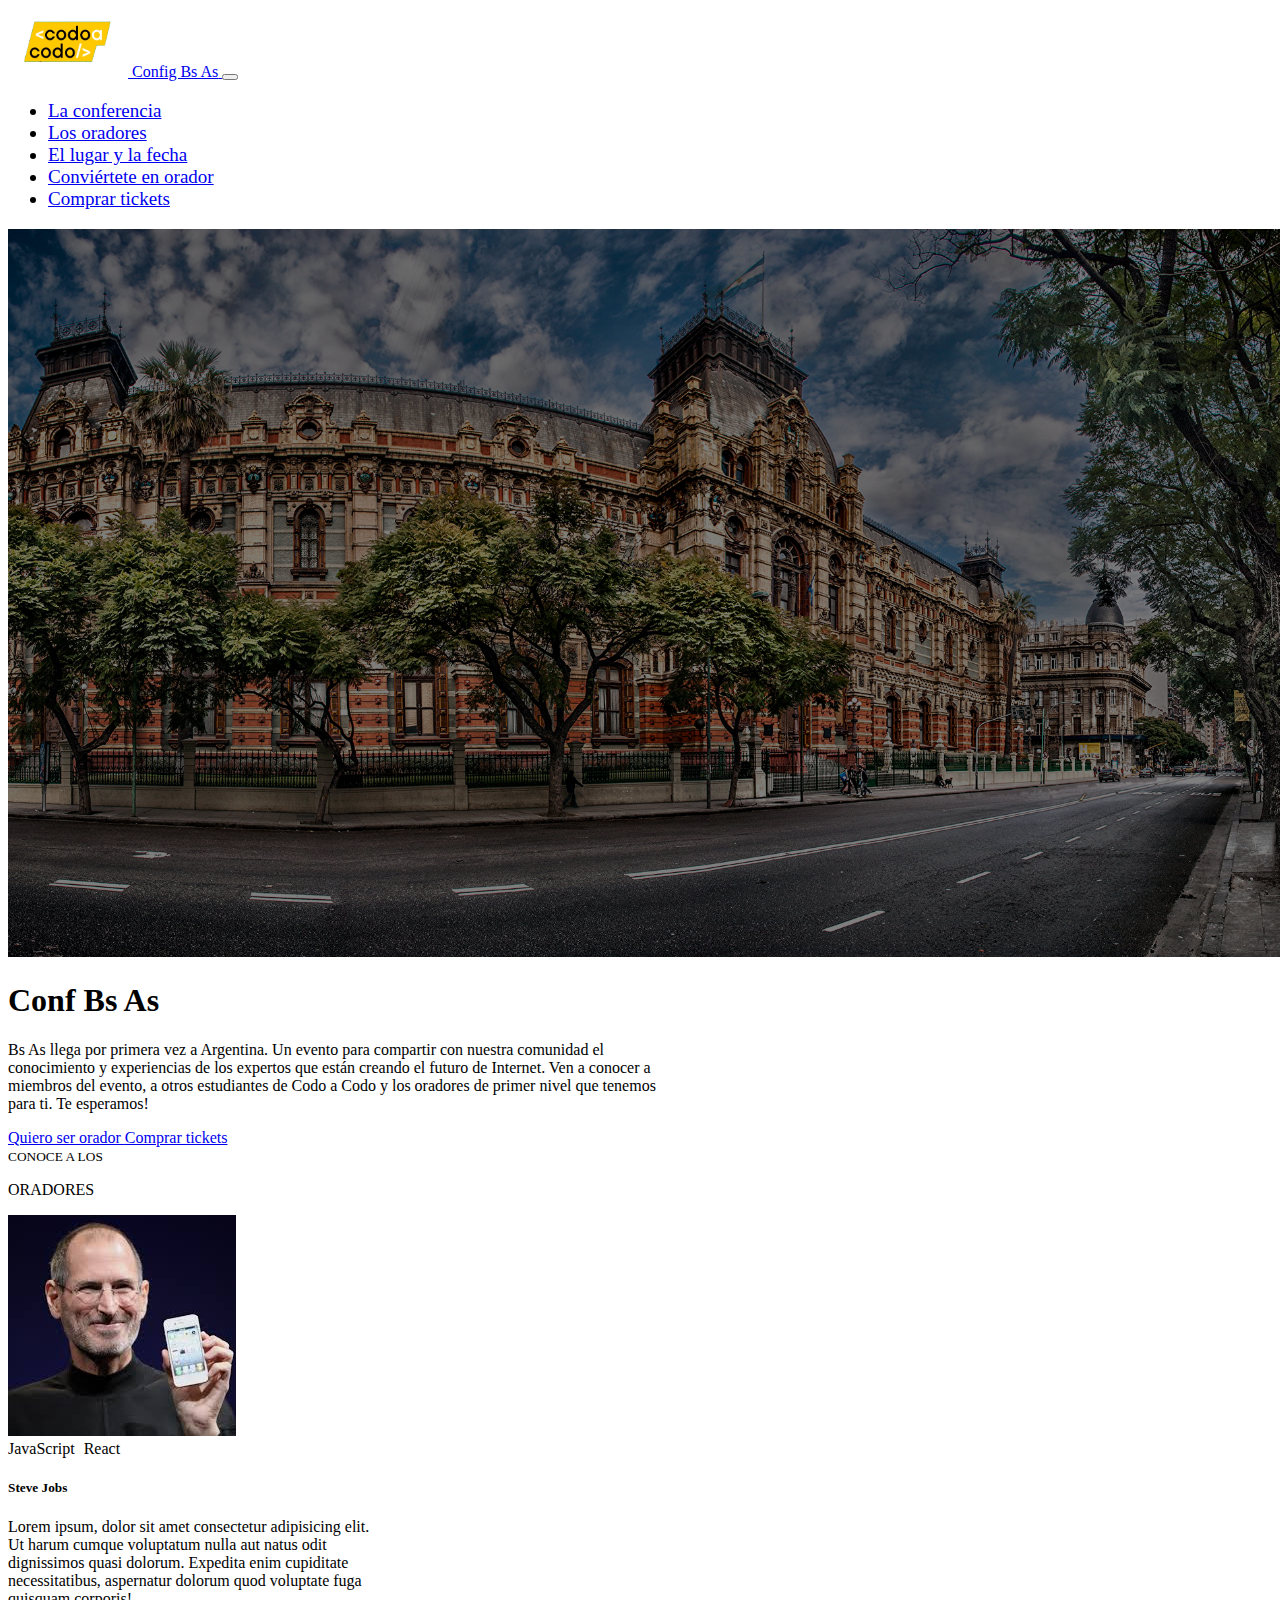
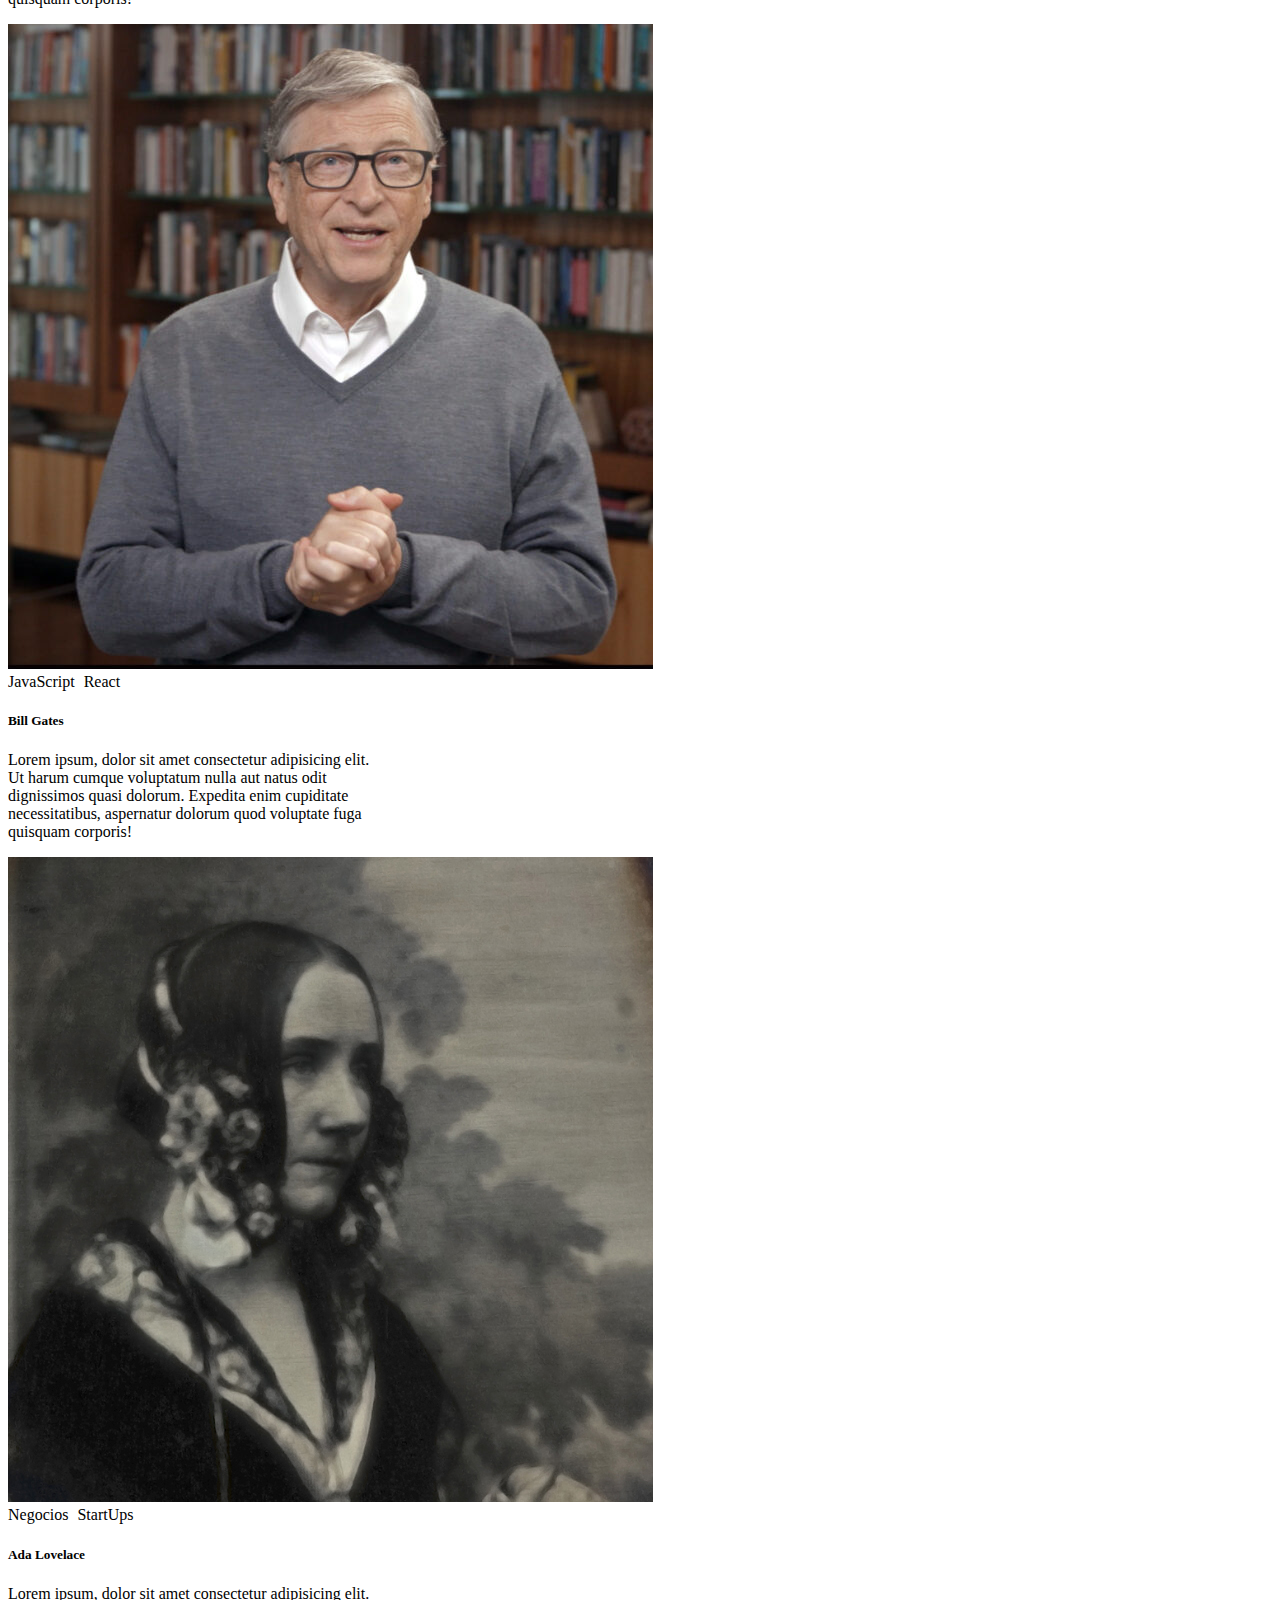
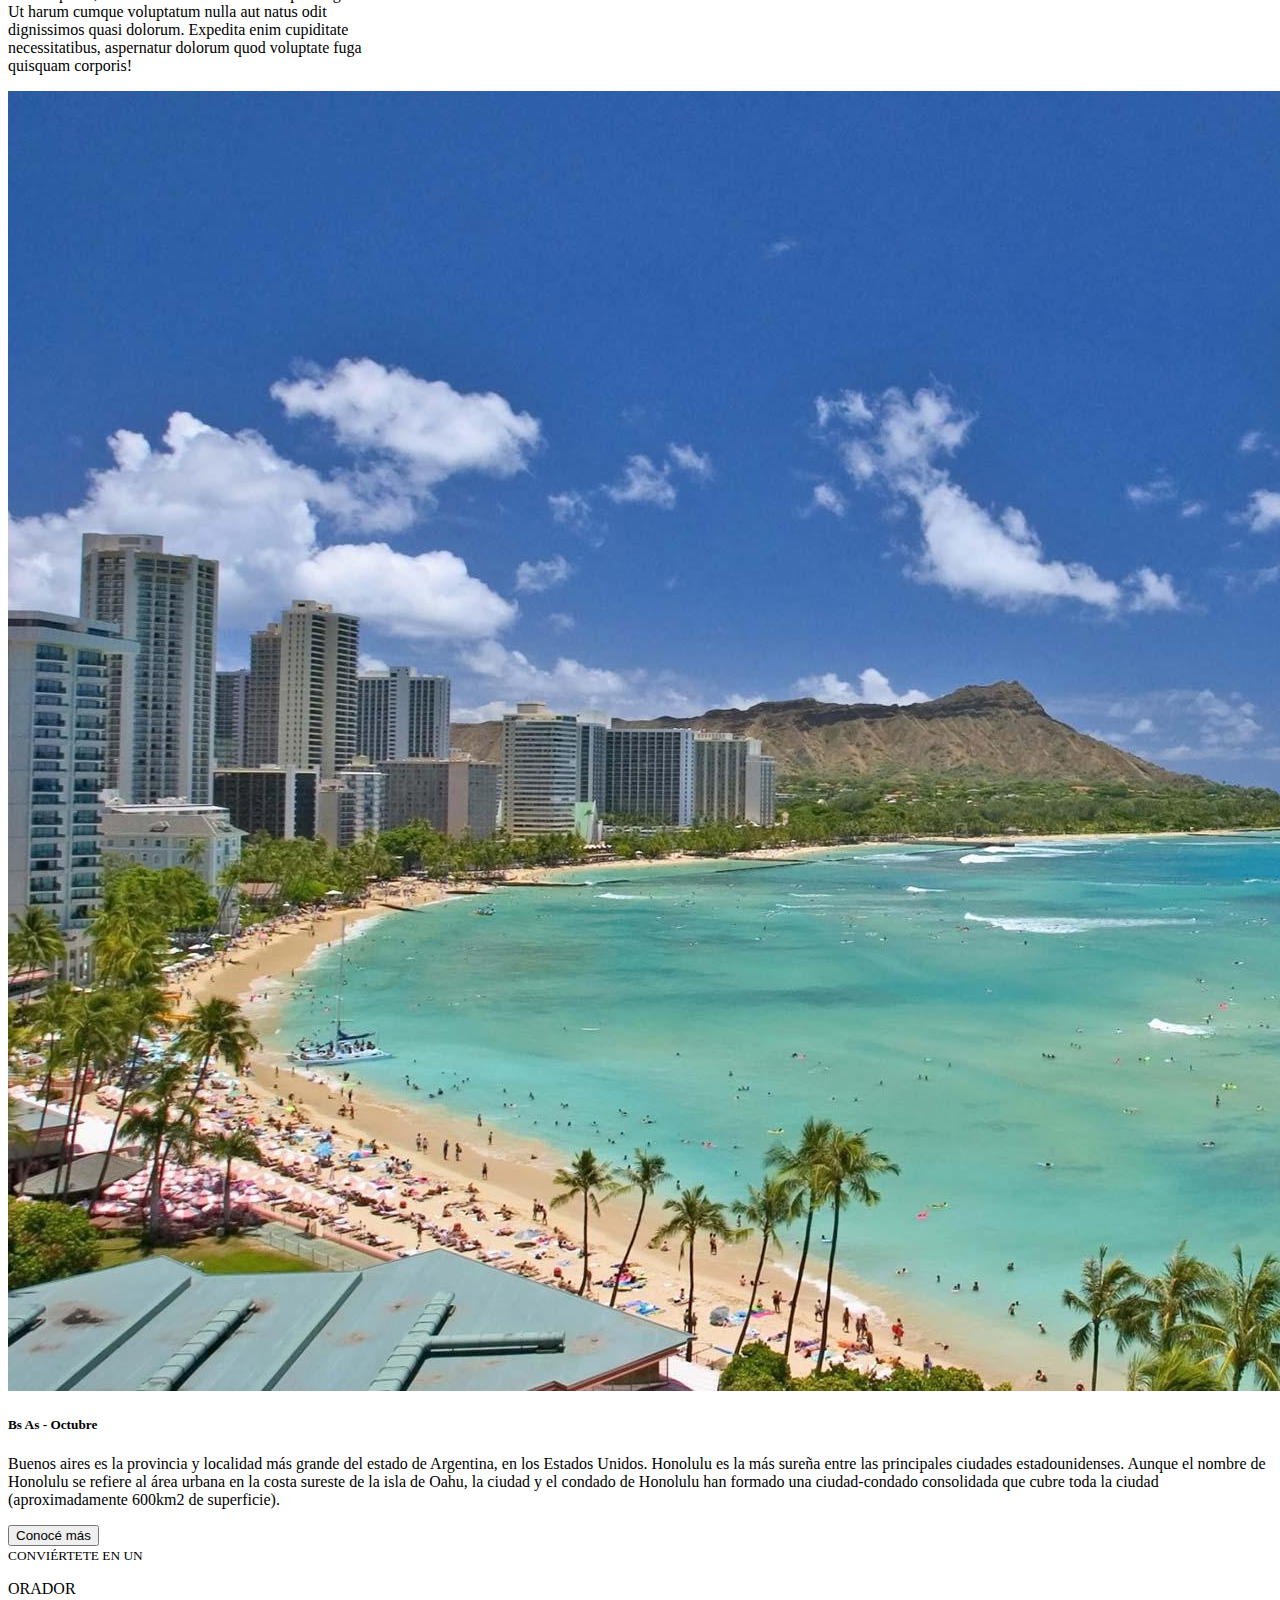
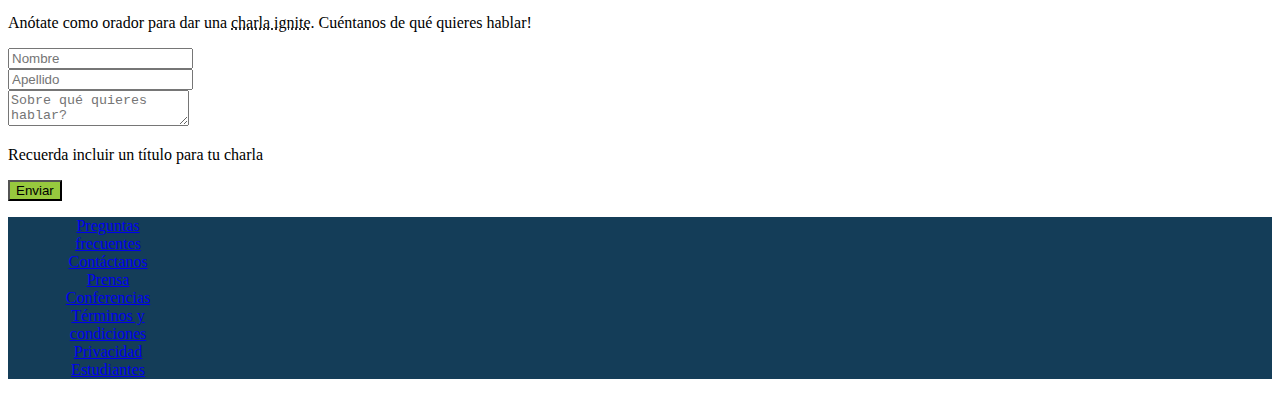
<file: index.html>
<!DOCTYPE html>
<html lang="es">
  <head>
    <meta charset="UTF-8" />
    <meta name="viewport" content="width=device-width, initial-scale=1.0" />
    <title>Trabajo Integrador Marchesi Lucio</title>
    <link
      href="https://cdn.jsdelivr.net/npm/bootstrap@5.3.2/dist/css/bootstrap.min.css"
      rel="stylesheet"
      integrity="sha384-T3c6CoIi6uLrA9TneNEoa7RxnatzjcDSCmG1MXxSR1GAsXEV/Dwwykc2MPK8M2HN"
      crossorigin="anonymous"
    />
    <link rel="stylesheet" href="styles/styles.css" />
  </head>
  <body>
    <header>
      <nav
        class="navbar navbar-expand-xl fixed-top bg-dark"
        data-bs-theme="dark"
      >
        <div class="container">
          <a class="navbar-brand me-0" href="#">
            <img
              src="./images/codoacodo.png"
              alt="logo de codo a codo"
              width="120"
            />
            <span class="navbar-brand">Config Bs As</span>
          </a>
          <button
            class="navbar-toggler fs-6"
            type="button"
            data-bs-toggle="collapse"
            data-bs-target="#navbarNav"
            aria-controls="navbarNav"
            aria-expanded="false"
            aria-label="Toggle navigation"
          >
            <span class="navbar-toggler-icon"></span>
          </button>
          <div
            class="collapse navbar-collapse justify-content-end"
            id="navbarNav"
          >
            <ul class="navbar-nav fw-semibold" style="font-size: 19px">
              <li class="nav-item">
                <a
                  class="nav-link active"
                  aria-current="page"
                  href="#Conferencia"
                  >La conferencia</a
                >
              </li>
              <li class="nav-item">
                <a class="nav-link" href="#LosOradores">Los oradores</a>
              </li>
              <li class="nav-item">
                <a class="nav-link" href="#LugarFecha">El lugar y la fecha</a>
              </li>
              <li class="nav-item">
                <a class="nav-link" href="#ConvertirOrador"
                  >Conviértete en orador</a
                >
              </li>
              <li class="nav-item">
                <a class="nav-link text-success-emphasis" href="pages/tickets.html"
                  >Comprar tickets</a
                >
              </li>
            </ul>
          </div>
        </div>
      </nav>
    </header>
    <main>
      <section id="Conferencia">
        <div class="card text-bg-dark">
          <img
            class="object-fit-cover"
            style="height: 45.5rem; filter: brightness(0.5)"
            src="./images/hawaii.jpg"
            class="card-img"
            alt="imagen de edificio de Bs As"
          />
          <div class="card-img-overlay">
            <div
              class="h-100 container text-end d-flex flex-column align-items-end justify-content-center fs-5"
            >
              <h1 class="card-title">Conf Bs As</h1>
              <p class="card-text" style="max-width: 40.5rem">
                Bs As llega por primera vez a Argentina. Un evento para
                compartir con nuestra comunidad el conocimiento y experiencias
                de los expertos que están creando el futuro de Internet. Ven a
                conocer a miembros del evento, a otros estudiantes de Codo a
                Codo y los oradores de primer nivel que tenemos para ti. Te
                esperamos!
              </p>
              <div class="d-flex flex-wrap gap-2 justify-content-end">
                <a
                  class="btn btn-outline-light px-3"
                  href="#ConvertirOrador"
                  role="button"
                >
                  Quiero ser orador
                </a>
                <a type="button" class="btn btn-success px-3" href="pages/tickets.html">
                  Comprar tickets
                </a>
              </div>
            </div>
          </div>
        </div>
      </section>
      <section id="LosOradores">
        <div class="text-center mt-2">
          <small>CONOCE A LOS</small>
          <p class="fs-2 fw-semibold">ORADORES</p>
        </div>
        <div class="d-flex justify-content-center mt-3 gap-4 flex-wrap">
          <div>
            <div class="card" style="width: 23rem">
              <img
                src="./images/steve.jpg"
                class="card-img-top"
                alt="Imagen de Steve Jobs"
              />
              <div class="card-body">
                <div class="d-flex justify-content-start">
                  <span class="badge text-bg-warning span-style"
                    >JavaScript</span
                  >
                  <span class="badge text-bg-secondary bg-info">React</span>
                </div>
                <h5 class="card-title">Steve Jobs</h5>
                <p class="card-text fw-light">
                  Lorem ipsum, dolor sit amet consectetur adipisicing elit. Ut
                  harum cumque voluptatum nulla aut natus odit dignissimos quasi
                  dolorum. Expedita enim cupiditate necessitatibus, aspernatur
                  dolorum quod voluptate fuga quisquam corporis!
                </p>
              </div>
            </div>
          </div>
          <div>
            <div class="card" style="width: 23rem">
              <img
                src="./images/bill.jpg"
                class="card-img-top"
                alt="Imagen de Bill Gates"
              />
              <div class="card-body">
                <div class="d-flex justify-content-start">
                  <span class="badge text-bg-warning span-style"
                    >JavaScript</span
                  >
                  <span class="badge text-bg-secondary bg-info">React</span>
                </div>
                <h5 class="card-title">Bill Gates</h5>
                <p class="card-text fw-light">
                  Lorem ipsum, dolor sit amet consectetur adipisicing elit. Ut
                  harum cumque voluptatum nulla aut natus odit dignissimos quasi
                  dolorum. Expedita enim cupiditate necessitatibus, aspernatur
                  dolorum quod voluptate fuga quisquam corporis!
                </p>
              </div>
            </div>
          </div>
          <div>
            <div class="card" style="width: 23rem">
              <img
                src="./images/ada.jpeg"
                class="card-img-top"
                alt="Imagen de Ada Lovelace"
              />
              <div class="card-body">
                <div class="d-flex justify-content-start">
                  <span class="badge text-bg-secondary span-style"
                    >Negocios</span
                  >
                  <span class="badge text-bg-danger">StartUps</span>
                </div>
                <h5 class="card-title">Ada Lovelace</h5>
                <p class="card-text fw-light">
                  Lorem ipsum, dolor sit amet consectetur adipisicing elit. Ut
                  harum cumque voluptatum nulla aut natus odit dignissimos quasi
                  dolorum. Expedita enim cupiditate necessitatibus, aspernatur
                  dolorum quod voluptate fuga quisquam corporis!
                </p>
              </div>
            </div>
          </div>
        </div>
      </section>
      <section id="LugarFecha">
        <div class="card mb-3 mt-5">
          <div class="row g-0">
            <div class="col-md-6">
              <img
                src="./images/honolulu.jpg"
                class="img-fluid rounded-start"
                alt="Imagen de playa"
              />
            </div>
            <div class="col-md-6 bg-dark">
              <div class="card-body">
                <h5 class="card-title text-light fs-3">Bs As - Octubre</h5>
                <p class="card-text text-light">
                  Buenos aires es la provincia y localidad más grande del estado
                  de Argentina, en los Estados Unidos. Honolulu es la más sureña
                  entre las principales ciudades estadounidenses. Aunque el
                  nombre de Honolulu se refiere al área urbana en la costa
                  sureste de la isla de Oahu, la ciudad y el condado de Honolulu
                  han formado una ciudad-condado consolidada que cubre toda la
                  ciudad (aproximadamente 600km2 de superficie).
                </p>
                <button type="button" class="btn btn-outline-light">
                  Conocé más
                </button>
              </div>
            </div>
          </div>
        </div>
      </section>
      <section id="ConvertirOrador">
        <div class="text-center mt-2">
          <small>CONVIÉRTETE EN UN</small>
          <p class="fs-2 fw-semibold">ORADOR</p>
          <p>
            Anótate como orador para dar una
            <u class="underline-dotted">charla ignite</u>. Cuéntanos de qué
            quieres hablar!
          </p>
        </div>
        <form class="row g-3 w-100 mx-auto" style="max-width: 50rem">
          <div class="col-md-6 mr-3">
            <input
              type="text"
              class="form-control text-secondary"
              placeholder="Nombre"
              aria-label="Nombre"
            />
          </div>
          <div class="col-md-6">
            <input
              type="text"
              class="form-control text-secondary"
              placeholder="Apellido"
              aria-label="Apellido"
            />
          </div>
          <div class="col-12">
            <textarea
              class="form-control fs-4 fw-normal"
              placeholder="Sobre qué quieres hablar?"
              id="floatingTextarea"
            ></textarea>
          </div>
          <p class="mt-2 text-secondary">
            Recuerda incluir un título para tu charla
          </p>
          <div>
            <button
              type="button"
              class="form-control send-button btn text-light"
              style="max-width: 50rem"
            >
              Enviar
            </button>
          </div>
        </form>
      </section>
      <div class="container-fluid footer-color">
        <footer class="mt-4 py-3">
          <ul class="nav justify-content-center p-3">
            <li class="nav-item footer-link-li">
              <a class="nav-link text-light px-5" href="#"
                >Preguntas frecuentes</a>
            </li>
            <li class="nav-item footer-link-li">
              <a class="nav-link text-light px-5" href="#">Contáctanos</a>
            </li>
            <li class="nav-item footer-link-li">
              <a class="nav-link text-light px-5" href="#">Prensa</a>
            </li>
            <li class="nav-item footer-link-li">
              <a class="nav-link text-light px-5" href="#">Conferencias</a>
            </li>
            <li class="nav-item footer-link-li">
              <a class="nav-link text-light px-5" href="#"
                >Términos y condiciones</a>
            </li>
            <li class="nav-item footer-link-li">
              <a class="nav-link text-light px-5" href="#">Privacidad</a>
            </li>
            <li class="nav-item footer-link-li">
              <a class="nav-link text-light px-5" href="#">Estudiantes</a>
            </li>
          </ul>
        </footer>
      </div>
    </main>
    <script
      src="https://cdn.jsdelivr.net/npm/@popperjs/core@2.11.8/dist/umd/popper.min.js"
      integrity="sha384-I7E8VVD/ismYTF4hNIPjVp/Zjvgyol6VFvRkX/vR+Vc4jQkC+hVqc2pM8ODewa9r"
      crossorigin="anonymous"
    ></script>
    <script
      src="https://cdn.jsdelivr.net/npm/bootstrap@5.3.2/dist/js/bootstrap.min.js"
      integrity="sha384-BBtl+eGJRgqQAUMxJ7pMwbEyER4l1g+O15P+16Ep7Q9Q+zqX6gSbd85u4mG4QzX+"
      crossorigin="anonymous"
    ></script>
  </body>
</html>
</file>
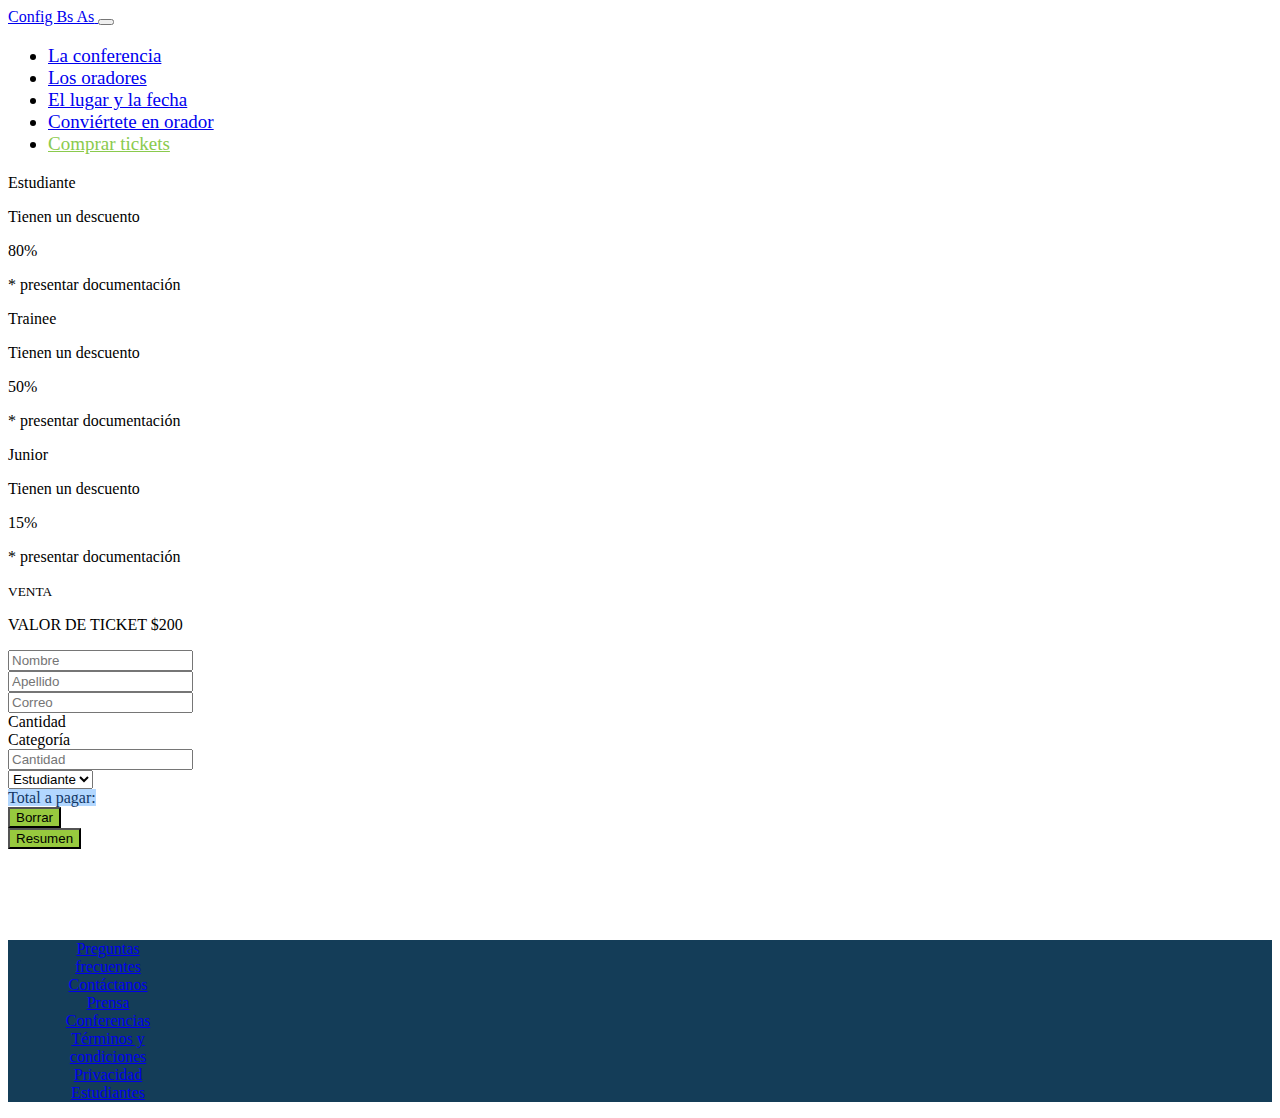
<file: pages/tickets.html>
<!DOCTYPE html>
<html lang="es">
  <head>
    <meta charset="UTF-8" />
    <meta name="viewport" content="width=device-width, initial-scale=1.0" />
    <title>Trabajo Integrador Marchesi Lucio</title>
    <link
      href="https://cdn.jsdelivr.net/npm/bootstrap@5.3.2/dist/css/bootstrap.min.css"
      rel="stylesheet"
      integrity="sha384-T3c6CoIi6uLrA9TneNEoa7RxnatzjcDSCmG1MXxSR1GAsXEV/Dwwykc2MPK8M2HN"
      crossorigin="anonymous"
    />
    <link rel="stylesheet" href="../styles/styles.css" />
  </head>
  <body>
    <header>
      <nav class="navbar navbar-expand-xl  bg-dark" data-bs-theme="dark">
        <div class="container">
          <a class="navbar-brand me-0" href="#">
            <span class="navbar-brand">Config Bs As</span>
          </a>
          <button
            class="navbar-toggler fs-6"
            type="button"
            data-bs-toggle="collapse"
            data-bs-target="#navbarNav"
            aria-controls="navbarNav"
            aria-expanded="false"
            aria-label="Toggle navigation"
          >
            <span class="navbar-toggler-icon"></span>
          </button>
          <div
            class="collapse navbar-collapse justify-content-end"
            id="navbarNav"
          >
            <ul class="navbar-nav fw-normal" style="font-size: 19px">
              <li class="nav-item">
                <a class="nav-link" href="../index.html">La conferencia</a>
              </li>
              <li class="nav-item">
                <a class="nav-link" href="../index.html">Los oradores</a>
              </li>
              <li class="nav-item">
                <a class="nav-link" href="../index.html">El lugar y la fecha</a>
              </li>
              <li class="nav-item">
                <a class="nav-link active" href="../index.html"
                  >Conviértete en orador</a>
              </li>
              <li class="nav-item">
                <a class="nav-link text-color" href="#">Comprar tickets</a>
              </li>
            </ul>
          </div>
        </div>
      </nav>
    </header>
    <main class="minHeight">
      <section id="ConvertirOrador" class="container">
        <div class="row g-3 w-100 mx-auto mb-4 d-flex mt-2 gap-2" style="max-width: 49rem">
            <div class="border border-primary flex-fill text-center col-md-3 col-sm-12">
              <p class="fw-semibold mt-3">Estudiante</p>
              <p>Tienen un descuento</p>
              <p class="fw-semibold">80%</p>
              <p class="text-secondary">* presentar documentación</p>
            </div>
            <div class="border border-success-subtle flex-fill text-center col-md-3 col-sm-12">
              <p class="fw-semibold mt-3">Trainee</p>
              <p>Tienen un descuento</p>
              <p class="fw-semibold">50%</p>
              <p class="text-secondary">* presentar documentación</p>
              </div>
            <div class="border border-warning-subtle flex-fill text-center col-md-3 col-sm-12">
              <p class="fw-semibold mt-3">Junior</p> 
              <p>Tienen un descuento</p>
              <p class="fw-semibold">15%</p>
              <p class="text-secondary">* presentar documentación</p>
            </div>
        </div>
          <form id="form" action="" class="row g-3 w-100 mx-auto" style="max-width: 50rem">
          <div class="text-center mt-2">
            <small>VENTA</small>
            <p class="fs-2 fw-semibold">VALOR DE TICKET $200</p>
          </div>
          <div class="col-md-6 mr-3">
            <input
              id="nom"
              type="text"
              class="ticketsFirstName form-control text-secondary"
              name="Nombre"
              placeholder="Nombre"
              aria-label="Nombre"
            />
          </div>
          <div class="col-md-6">
            <input
              id="ape"
              type="text"
              class="ticketsLastName form-control text-secondary"
              name="Apellido"
              placeholder="Apellido"
              aria-label="Apellido"
            />
          </div>
          <div class="col-12">
            <input
              type="email"
              class="ticketsEmail form-control text-secondary"
              name="Email"
              placeholder="Correo"
              id="floatingTextarea"
            ></input>
          </div>
          <div class="labelTicketsQuantity col-md-6">
            <label for="Cantidad">Cantidad</label>
          </div>
          <div class="labelTicketsCategory col-md-6">
            <label for="Categoría">Categoría</label>
          </div>
          <div class="col-md-6 mr-3 mt-2">
            <input
              id="ticketsQuantity"
              type="text"
              class="ticketsQuantity form-control text-secondary"
              name="Cantidad"
              placeholder="Cantidad"
            />
          </div>
          <div class="labelTicketsCategory col-md-6 mt-2">
            <select class="ticketsCategory form-select" name="Categoria">
              <option value="Estudiante">Estudiante</option>
              <option value="Trainee">Trainee</option>
              <option value="Junior">Junior</option>
            </select>
          </div>
          <div>
            <output class="ticketsOutput textplace-color placeholder-color rounded disabled col-12 mt-2 text-start p-3">
              <span class="ticketsValue">Total a pagar: </span>
            </output>
          </div>
          <div class="col-md-6">
            <button
              id="ticketsBorrar"
              type="reset"
              class="form-control send-button btn text-light p-2"
              style="max-width: 50rem"
              name="Borrar"
            >
              Borrar
            </button>
          </div>
          <div class="col-md-6">
            <button
              id="ticketsResumen"
              type="submit"
              class="tRes form-control send-button btn text-light col-md-6 p-2"
              style="max-width: 50rem"
              name="Resumen"
            >
              Resumen
            </button>
          </div>
        </form>
      </section>
    </main>
      <footer class="container-fluid footer-color py-3 mt-4">
        <ul class="nav justify-content-center p-3">
          <li class="nav-item footer-link-li">
            <a class="nav-link text-light px-5" href="#"
              >Preguntas frecuentes</a>
          </li>
          <li class="nav-item footer-link-li">
            <a class="nav-link text-light px-5" href="#">Contáctanos</a>
          </li>
          <li class="nav-item footer-link-li">
            <a class="nav-link text-light px-5" href="#">Prensa</a>
          </li>
          <li class="nav-item footer-link-li">
            <a class="nav-link text-light px-5" href="#">Conferencias</a>
          </li>
          <li class="nav-item footer-link-li">
            <a class="nav-link text-light px-5" href="#"
              >Términos y condiciones</a>
          </li>
          <li class="nav-item footer-link-li">
            <a class="nav-link text-light px-5" href="#">Privacidad</a>
          </li>
          <li class="nav-item footer-link-li">
            <a class="nav-link text-light px-5" href="#">Estudiantes</a>
          </li>
        </ul>
      </footer>
    <script
      src="https://cdn.jsdelivr.net/npm/@popperjs/core@2.11.8/dist/umd/popper.min.js"
      integrity="sha384-I7E8VVD/ismYTF4hNIPjVp/Zjvgyol6VFvRkX/vR+Vc4jQkC+hVqc2pM8ODewa9r"
      crossorigin="anonymous"
    ></script>
    <script
      src="https://cdn.jsdelivr.net/npm/bootstrap@5.3.2/dist/js/bootstrap.min.js"
      integrity="sha384-BBtl+eGJRgqQAUMxJ7pMwbEyER4l1g+O15P+16Ep7Q9Q+zqX6gSbd85u4mG4QzX+"
      crossorigin="anonymous"
    ></script>
    <script src="../script.js"></script>
  </body>
</html>
</file>
<file: styles/styles.css>
.underline-dotted {
    text-decoration-style: dotted;
}

.send-button {
    background-color: rgb(151, 201, 62);
    justify-content: center;
}

.text-color {
    color:rgb(138, 202, 77);
}

.send-button:hover {
    background-color: rgb(78, 124, 40);
}

.footer-link-li {
    width: 120px;
    display:flex;
    align-items: center;
    justify-content: center;
    margin-right: 30px;
    text-align: center;
}

.span-style {
    margin-right: 5px;
}

.footer-color {
    background-color: rgb(20, 61, 88);
}

.placeholder-color {
    background-color: rgb(178, 215, 255)
}

.textplace-color {
    color:rgb(19, 55, 102)
}

.minHeight {
    min-height: 750px;
}
</file>
